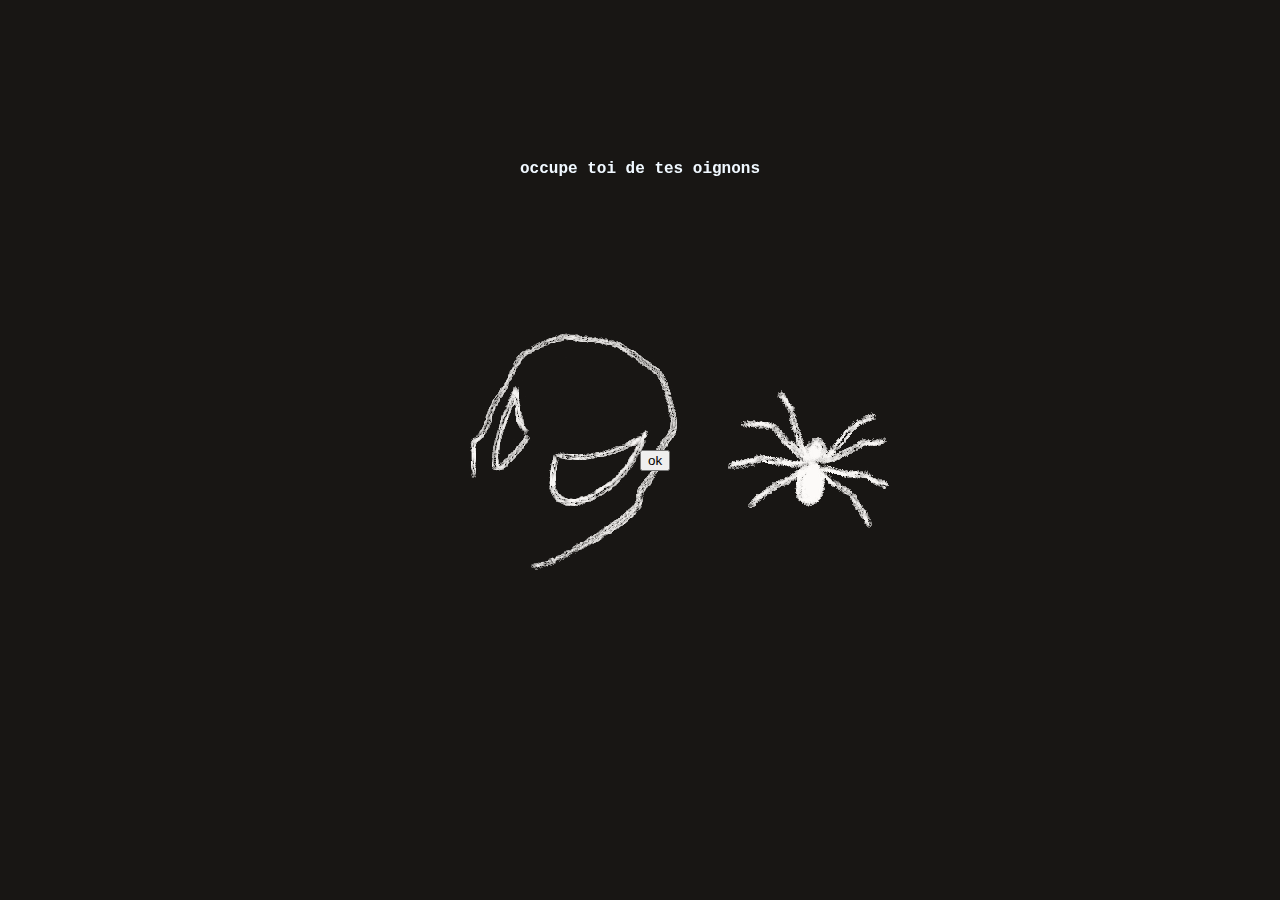
<file: apropos.html>
<!DOCTYPE html>
<html lang="fr">
<head>
    <!-- Google Tag Manager -->
<script>(function(w,d,s,l,i){w[l]=w[l]||[];w[l].push({'gtm.start':
new Date().getTime(),event:'gtm.js'});var f=d.getElementsByTagName(s)[0],
j=d.createElement(s),dl=l!='dataLayer'?'&l='+l:'';j.async=true;j.src=
'https://www.googletagmanager.com/gtm.js?id='+i+dl;f.parentNode.insertBefore(j,f);
})(window,document,'script','dataLayer','GTM-PRSRKDRL');</script>
<!-- End Google Tag Manager -->
    <meta charset="UTF-8">
    <meta name="viewport" content="width=device-width, initial-scale=1.0">
    <link rel="stylesheet" href="stylesheet.css">
    <title>quoi??</title>
</head>
<body style="background-color: rgb(233, 218, 199);">
    <!-- Google Tag Manager (noscript) -->
<noscript><iframe src="https://www.googletagmanager.com/ns.html?id=GTM-PRSRKDRL"
height="0" width="0" style="display:none;visibility:hidden"></iframe></noscript>
<!-- End Google Tag Manager (noscript) -->
    <video style="height: 100%;" autoplay muted loop src="./assets/videos/spiderman.mp4" class="bgvideo" ></video>
    <p style="color: aliceblue;" class="paragraphs"> <b> occupe toi de tes oignons </b> </p>
    <div style="display: block; position: absolute; top: 50%; left: 50%; transform: translate(-50, -50);">
    <a  href="index.html"> <button class="cliquable"> ok </button> </a>
    <!-- <button id="jouer" onclick="playlavid()"> jouer la vidéo </button> -->
    </div>
    <!-- <video id="promokesha" src="./assets/videos/videopromo.mp4" height="500px" style="position: fixed; right: 10%; top: 50%; translate: 0 -50%;"></video> -->
<script src="ismaweb.js"> </script>
</body>
</html>
</file>
<file: stylesheet.css>
.musicplayer_container{
    height: 190px;
    width: 240px;
    position: fixed;
    bottom: 0;
    right: 2%;
    background-color: white;
    border: solid black;
    border-width: 3px;
    z-index: 5;
    transform: translateY(80%);

    display: grid;
    gap: 2px;
    grid-template-columns: 100%;
    grid-template-rows: 100px 1fr;
    justify-items:  center;
    align-items: center;

    transition: ease-in-out 0.9s;
}
.musicplayer_container:hover{
    transform: translateY(0);
    transition: ease-in-out 0.9s;
}
@media only screen and (max-width: 800px){
    .musicplayer_container{
        visibility: hidden;
        opacity: 0;
        display: none;
        position: fixed;
    }
}

@keyframes rotation {
    0% {transform: rotateZ(0);}
    100% {transform: rotateZ(360deg);}
}

body{
    background-color: black;
    overflow-x: hidden;
}
p, ul{
    font-family: 'Franklin Gothic Medium', 'Arial Narrow', Arial, sans-serif;
    color: aliceblue;
}
#main-header{
    position: relative;
    display: block;
    justify-self: center;
    margin: 4px;
    margin-bottom: 5%;
    /* background-color: rgb(255, 253, 253); */
    animation-name: Zspin;
    animation-duration: 2s;
    animation-iteration-count: 1;
}
#main-homepage{
    display: flex;
    flex-direction: column;
    align-items: center;
    width: 100%;
    margin-inline: auto;
}
.box {
  opacity: 1;
  border: white solid;
  /* background-color: rgba(255, 250, 240, 0.144); */
  background: linear-gradient( rgba(255, 255, 255, 0.534), rgba(0, 0, 0, 0.219));
  backdrop-filter: blur(2px);
   display: flex;
   align-items: center;
   border-radius: 60px;
   gap: 2%;
   
}
#selec_menu{
    position: relative;
    flex-flow: row wrap;
    justify-content: space-evenly;
    max-width: 800px;
    align-self: center;
    margin-inline: auto;
    animation-name: Zspin;
    animation-duration: 2s;
    animation-iteration-count: 1;
}
@keyframes Zspin {
    0% {transform: translate(0, -100vh);}
    100%{transform: translate(0);}
}
.navicon{
    position: relative;
}
.navitext{
    pointer-events: none;
    font-family: 'Courier New', Courier, monospace; color: rgb(255, 253, 253);
     /* font-weight: bold;  */
     text-shadow: 0 0 5px rgb(0, 0, 0);
    padding: 9%;
    z-index: 30;
    position: absolute;
    bottom: 0; left: 50%; translate: -50% 0;
    text-align: left;
    font-size: 80%;
    opacity: 0;
    transition: 0.7s ease-out;
    width: 110px;

    background: linear-gradient(0deg,transparent,#ffffff94 17%, rgb(0, 0, 0));
    border-radius: 5px;
}
.cliquable:hover .navitext{
    transition: 1s cubic-bezier(.16,.13,0,1);
    transform: translateY(-73%);
    opacity: 1;
}
.cliquable{
    z-index: 0;
    transition: 0.5s;
}
.cliquable:hover .backdrop{
    transition: 0.5s ease-out;
    opacity: 0.9;
}
.cliquable:hover{
    z-index: 0;
    transition: 0.2s;
transform: scale(1.22);
}
.cliquable_s{
    transition: 0.5s;
}
.cliquable_s:hover{
    transition: 0.2s;
transform: scale(1.1);
}
.backdrop{
    height: 700px;
    width: 200%;
    pointer-events: none;
    opacity: 0;
    transition: 0.5s;
    mask-image: radial-gradient(white, black 30%);
    mask-mode: luminance;
}

.title {
    display: flex;
    justify-self: center;
    justify-content: center;
    margin: 4%;
    margin-bottom: 0;
}
#presentationparagraph{
    z-index: 4;
    background-color: white;
    transform: rotate(2deg);
}
.paragraphs {
    font-family: 'Courier New', Courier, monospace;
    display: block;
    margin: 10rem;
justify-self: center
}
.paragraphs2 {
    /* font-family: 'Courier New', Courier, monospace; */
    text-shadow: 1px 1px 3px black;
    color: aliceblue;
    /* font-weight: bold; */
    display: block;
    margin: 30px;
    text-align: left;
justify-self: center
}
.bgvideo{
    opacity: 0.9;
    position: fixed;
    top: 0;
    left: 0;
    min-height: 100%;
    width: 100%;
    z-index: -1;
}
video{
    object-fit:  cover;
}
h1,h2,h3,h4,h5{
    font-family: 'Courier New', Courier, monospace;
    /* text-shadow: 1px 2px 5px black; */
    /* text-align: center; */
    justify-content: center;
    align-items: center;
    color: aliceblue;
}
.underbox{
    padding: 2%;
    background-color: rgba(255, 250, 240, 0.178);
    background: radial-gradient( rgba(255, 250, 240, 0.178) 0, rgba(255, 250, 240, 0.178) 50%, rgba(0, 0, 0, 0.158) 100%);
    backdrop-filter: blur(2.9px);
    border-radius: 15px;
    box-shadow: 0px 2px 4px rgba(0, 0, 0, 0.404);
    border-top: solid rgba(255, 255, 255, 0.664) 1px;
    border-left: solid rgba(255, 255, 255, 0.377) 1px;
    overflow: hidden;
    margin: 1%;

    /* justify-content: center; */
}
.present{
    padding-left: 150px;
    background-image: url(./assets/pngs/lorat2.jpg);
    background-size: cover;
}
.present p{
    color: black;
    text-shadow: 0 0 3px rgba(0, 0, 0, 0.623);
}
.present h1{
    color: black;
    text-shadow: 0 0 3px black;
}
#actu{
transform: rotate(1deg);

    border-radius: 1px;
    overflow: visible;
    width: min(100% ,350px);
    border: solid rgb(0, 0, 0);
    border-width: 3px;
    height: 200px;
    align-content: center;
}
#actu::after{
    content: "";
    height: 100%;
    width: 100%;
    background-color: rgba(0, 0, 0, 0.637);
    position: fixed; top: 0; left: 0;
    z-index: -1;
}
.container{
    display: flex;
    flex-wrap: wrap;
    justify-self: center;
    justify-content: space-evenly;
    margin: 4%;   
    animation-name: Zspin;
    animation-duration: 1.4s;
    animation-iteration-count: 1;
    animation-timing-function: cubic-bezier(.02,.5.0.1);
}
/* copyright footer*/
footer{
    display: flex;
    width: 100%;
    flex-wrap: wrap;
    margin-inline: auto;
    justify-content: center;
    justify-self: center;
    gap: 10%;
}
.details {
    justify-self: center;

    font-size: 1em;
    font-family: 'Courier New', Courier, monospace;
    color: rgb(212, 212, 212);
    font-weight: lighter;

    height: 42px;
}
#detailsmainpage{
    fill: aliceblue; 
}
/* style pour le materiel*/
#boutoninvisible{
    background: none;
    border: none;
}
#microkorg{
    margin: -6%; 
}

@media only screen and (max-width:500px) {
    .smallgearitem{
        width: 80%;
    }
    #microkorg{
        margin-bottom: -19%;
    }
    
}
@keyframes raise {
    0% {transform: translate(0, 100vh);}
    100%{transform: translate(0);}
}
#body_gear_page{
    background: #240303;
background: linear-gradient(180deg, rgb(49, 19, 5) 0%, rgba(237, 175, 50, 1) 72%, rgba(255, 243, 82, 1) 100%);
background-size: cover;
overflow-x: hidden;
}
.gearwriting{
    position: relative;
    z-index: 5;
    /* font-family: 'Courier New', Courier, monospace; */
    text-shadow: 1px 2px 5px rgba(0, 0, 0, 0.274);
    color: aliceblue;
    /* font-weight: bold; */
}
.gearitem::after{
    content: "";
    background: radial-gradient(rgb(255, 179, 39), transparent 60%); z-index: -1;
    height: 100%;
    width: 100%;
    position: fixed;
    /* position: absolute;
    top: 50%;
    left: 50%;
    transform: translate(-50%, -50%); */
    opacity: 0;
    animation: bob 0.8s ease-in-out infinite alternate;
    transition: 0.5s;
}
.gearitem:hover::after{
    opacity: 0.3;
    transition: 0.5s;
}
.gearcontainer{
    display: flex;
    flex-direction: row;
    justify-content: center;
    align-items: start;
    flex-wrap: wrap;
    padding: 2px;

    animation: raise 1.5s cubic-bezier(.05,.1,0,1) 1 ;
}
.gearitem{
    width: 10cm;
    max-width: 80%;
    background-color: rgba(14, 14, 14, 0.555);
    border-top: solid;
    border-left: solid;
    border-color: rgba(255, 217, 146, 0.664);
    border-width: 1px;
    backdrop-filter: blur(2px);
    border-radius: 20px;
    box-shadow: 0px 2px 4px rgba(0, 0, 0, 0.363);
    display: flex;
    overflow: hidden;
    flex-direction: row;
    flex-wrap: wrap;
    justify-content: center;
    padding-inline: 30px;
    margin: 1%;
}
@keyframes bob{
    0% {transform: rotate(-3deg); }
    100% {transform: rotate(3deg);}
}

a:link, a:visited{
    text-decoration: none;
    color: rgb(224, 177, 48);
}
/* page de chargement */
.loader{
    z-index: 99;
    opacity: 1;
    width: 102%; height: 102%; background-color: black; position: fixed; 
    top: 50%; left: 50%; translate: -50% -50%;
    display: flex;
    justify-self: center;
    justify-content: center;
    align-items: center;
}
.loader--hidden{
opacity: 0;
visibility: hidden;
transition: 0.5s ease-in-out;
}
@keyframes bounce {
    0% {transform: translate(0);}
    100% {transform: translate(0, -10%);}
}
.loadericon {
    fill: rgb(255, 255, 255);
    stroke: white;
    stroke-width: 0px;
    animation: bounce 0.6s cubic-bezier(.13,.42,.25,.99) infinite alternate;
}
.loadertext span{
    height: 60px;
    animation: bounce 0.6s cubic-bezier(.13,.42,.25,.99) infinite alternate;
    /* animation-delay: 0.06s; */
    display: inline-block;
}
.loadertext span:nth-child(2){
    animation-delay: 0.1s;
}
.loadertext span:nth-child(3){
    animation-delay: 0.2s;
}
.loadertext span:nth-child(4){
    animation-delay: 0.3s;
}
.loadertext span:nth-child(5){
    animation-delay: 0.4s;
}
.loadertext span:nth-child(6){
    animation-delay: 0.5s;
}
.loadertext span:nth-child(7){
    animation-delay: 0.6s;
}
.loadertext span:nth-child(8){
    animation-delay: 0.7s;
}
.loadertext span:nth-child(9){
    animation-delay: 0.8s;
}
.loadertext span:nth-child(10){
    animation-delay: 0.9s;
}
/* suite */

@keyframes wave {
0%, 100% {transform: translateY(0) rotate(-3deg); color: rgb(255, 174, 0);}
50% {transform: translateY(20%) rotate(3deg);color: rgb(224, 80, 224);}
25% {color: rgb(220, 223, 51);}
75% {color: rgb(176, 135, 222);}
}
@keyframes wavebw {
0%, 100% {transform: translateY(0) rotate(-3deg);}
50% {transform: translateY(20%) rotate(3deg);}
}

.funkytitre span{
    animation: wave 2s ease-in-out infinite ;
    /* animation-delay: 0.06s; */
    display: inline-block;
}
.funkytitre span:nth-child(2){
    animation-delay: 0.1s;
}
.funkytitre span:nth-child(3){
    animation-delay: 0.2s;
}
.funkytitre span:nth-child(4){
    animation-delay: 0.3s;
}
.funkytitre span:nth-child(5){
    animation-delay: 0.4s;
}
.funkytitre span:nth-child(6){
    animation-delay: 0.5s;
}
.funkytitre span:nth-child(7){
    animation-delay: 0.6s;
}
.funkytitre span:nth-child(8){
    animation-delay: 0.7s;
}
.funkytitre span:nth-child(9){
    animation-delay: 0.8s;
}
.funkytitre span:nth-child(10){
    animation-delay: 0.9s;
}
.funkytitre span:nth-child(11){
    animation-delay: 1s;
}
.funkytitre span:nth-child(12){
    animation-delay: 1.1s;
}
.funkytitre span:nth-child(13){
    animation-delay: 1.2s;
}
.funkytitre span:nth-child(14){
    animation-delay: 1.3s;
}
.funkytitre span:nth-child(15){
    animation-delay: 1.4s;
}
.funkytitre span:nth-child(16){
    animation-delay: 1.5s;
}
.funkytitre span:nth-child(17){
    animation-delay: 1.6s;
}
.funkytitre span:nth-child(18){
    animation-delay: 1.7s;
}
.funkytitre span:nth-child(19){
    animation-delay: 1.8s;
}
.funkytitre span:nth-child(20){
    animation-delay: 1.9s;
}
.funkytitre span:nth-child(21){
    animation-delay: 2s;
}
.funkytitre span:nth-child(22){
    animation-delay: 2.1s;
}
.funkytitre span:nth-child(23){
    animation-delay: 2.2s;
}
.funkytitre span:nth-child(24){
    animation-delay: 2.3s;
}
</file>
